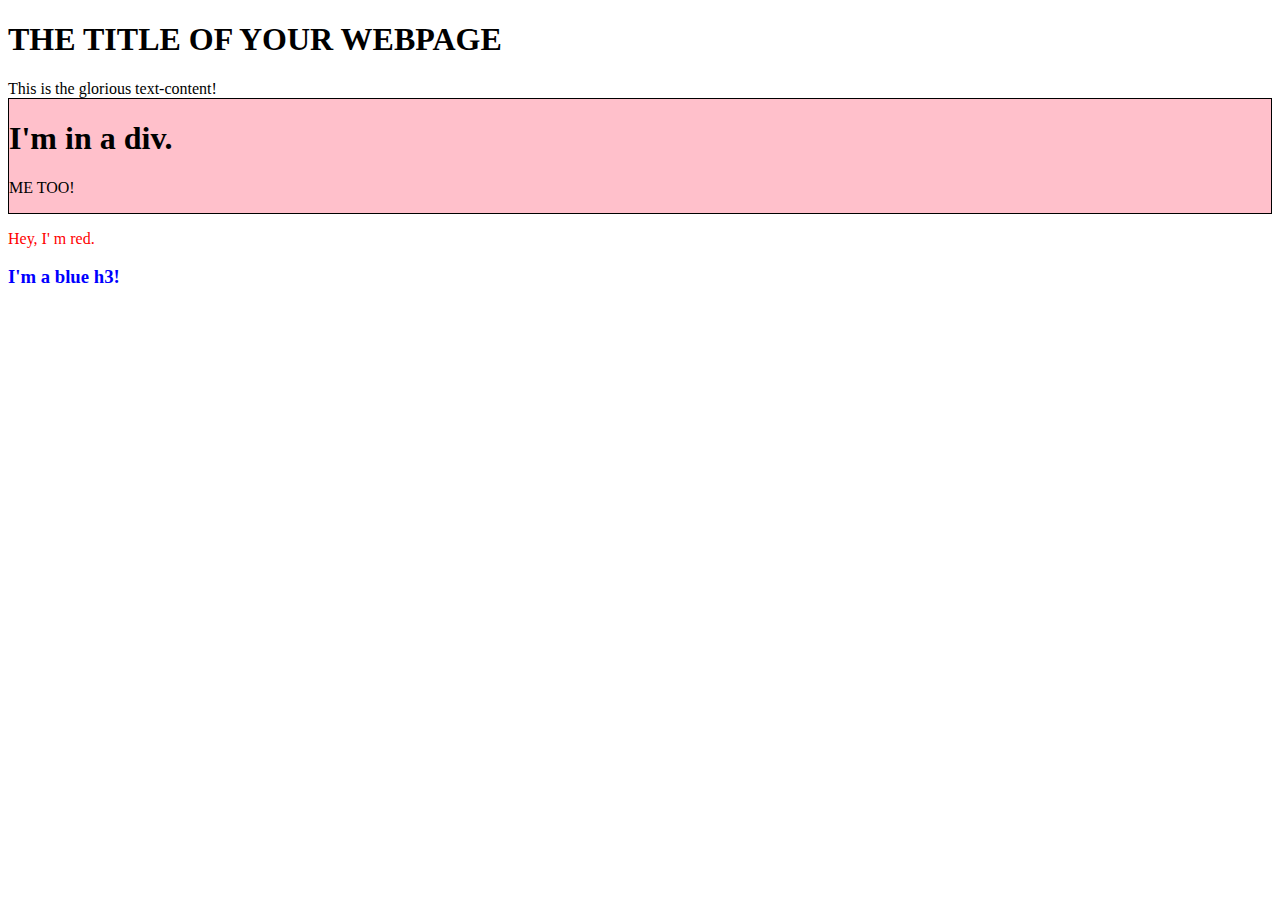
<file: DOM Manipulation/index.html>
<!DOCTYPE html>
<html lang="en">

<head>
    <meta charset="UTF-8">
    <meta http-equiv="X-UA-Compatible" content="IE=edge">
    <meta name="viewport" content="width=device-width, initial-scale=1.0">
    <title>Document</title>
</head>

<body>
    <h1>
        THE TITLE OF YOUR WEBPAGE
    </h1>
    <div id="container">
        <div class="content">
            This is the glorious text-content!
        </div>
    </div>
    <script src="index.js"></script>

</body>

</html>
</file>
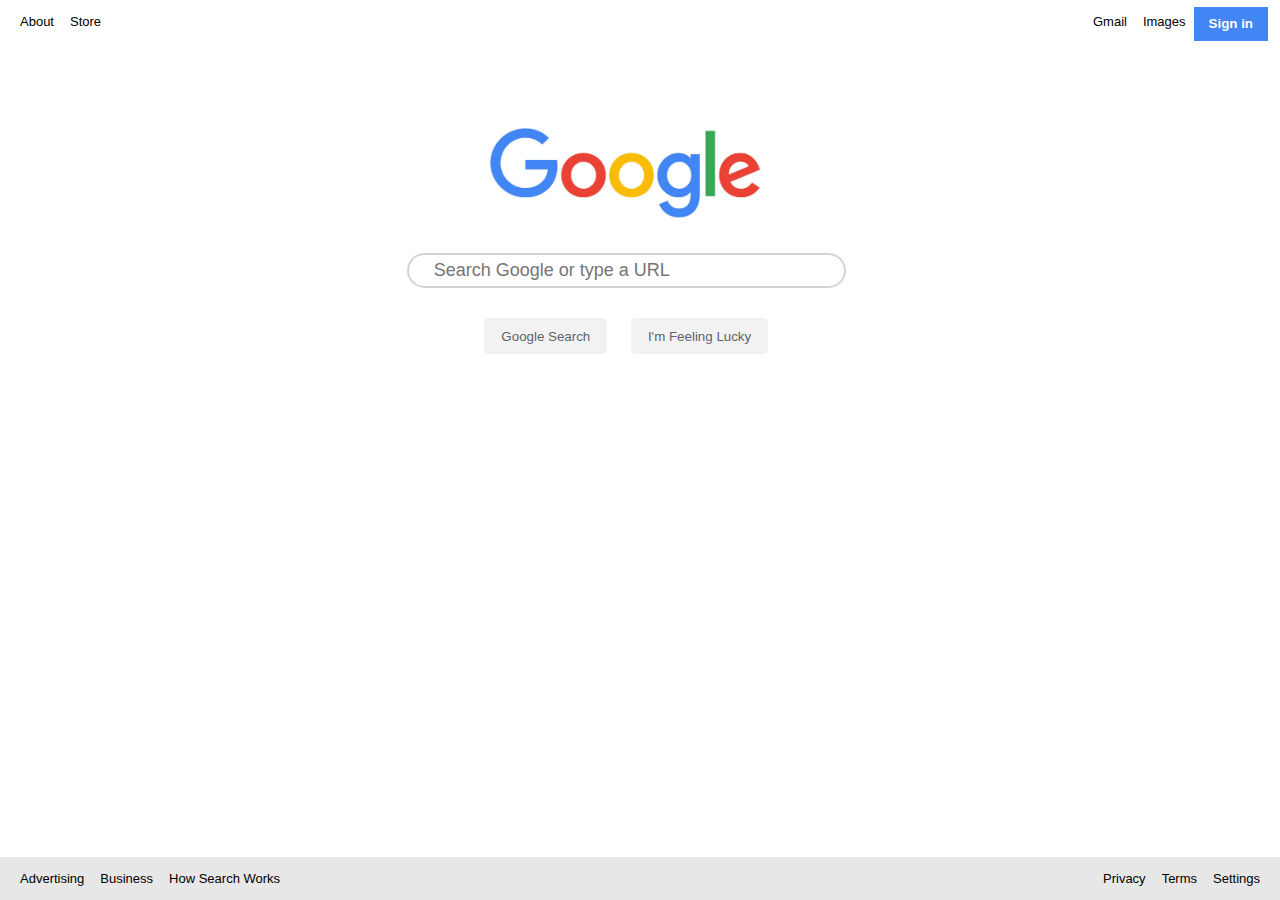
<file: The Front End/Google Project - HTML & CSS/index.html>
<!DOCTYPE html>
<html lang="en">
<head>
    <meta charset="UTF-8">
    <meta name="viewport" content="width=device-width, initial-scale=1.0">
    <meta name="Description" content="trying to replicate teh google.com search engine for study purposes">
    <link rel="stylesheet" href="styles.css">
    <title>Google</title>
</head>
<body>
    <header>
        <ul id= "ulno1">
            <li class= "lino1"><a href="about.asp">About</a></li>
            <li class= "lino1"><a href="store.asp">Store</a></li>
        </ul>
        <ul id="ulno2">
            <li class= "lino2"><button id="signinbutton"><a href="signin.asp"id= "signin">Sign in</a></button></li>
            <li class= "lino2"><a href="images.asp">Images</a></li>
            <li class= "lino2"><a href="gmail.asp">Gmail</a></li>
        </ul>
    </header>
    <form>
    <div id="logowrap">
        <label for="input">
        <img src="googlelogo.jpg" alt="an image of the google logo" id="logo">
        <div id="inputwrapper">
           <input id="input" type="search" placeholder="Search Google or type a URL">
           <br>
           <div id= "buttons">
           <button class="buttons">Google Search</button>
           <button class="buttons">I'm Feeling Lucky</button>
        </div>
        
        </div>
        </label>
   </div>
  </form>
  <footer>
    <ul id= "ulno1">
        <li class= "lino1"><a href="advertising.asp">Advertising</a></li>
        <li class= "lino1"><a href="business.asp">Business</a></li>
        <li class= "lino1"><a href="howsearchworks.asp">How Search Works</a></li>
    </ul> 
    <ul id= "ulno2">
        <li class= "lino2"><a href="settings.asp">Settings</a></li>
        <li class= "lino2"><a href="terms.asp">Terms</a></li>
        <li class= "lino2"><a href="privacy.asp">Privacy</a></li>
    </ul> 
  </footer>
</body>
</html>
</file>
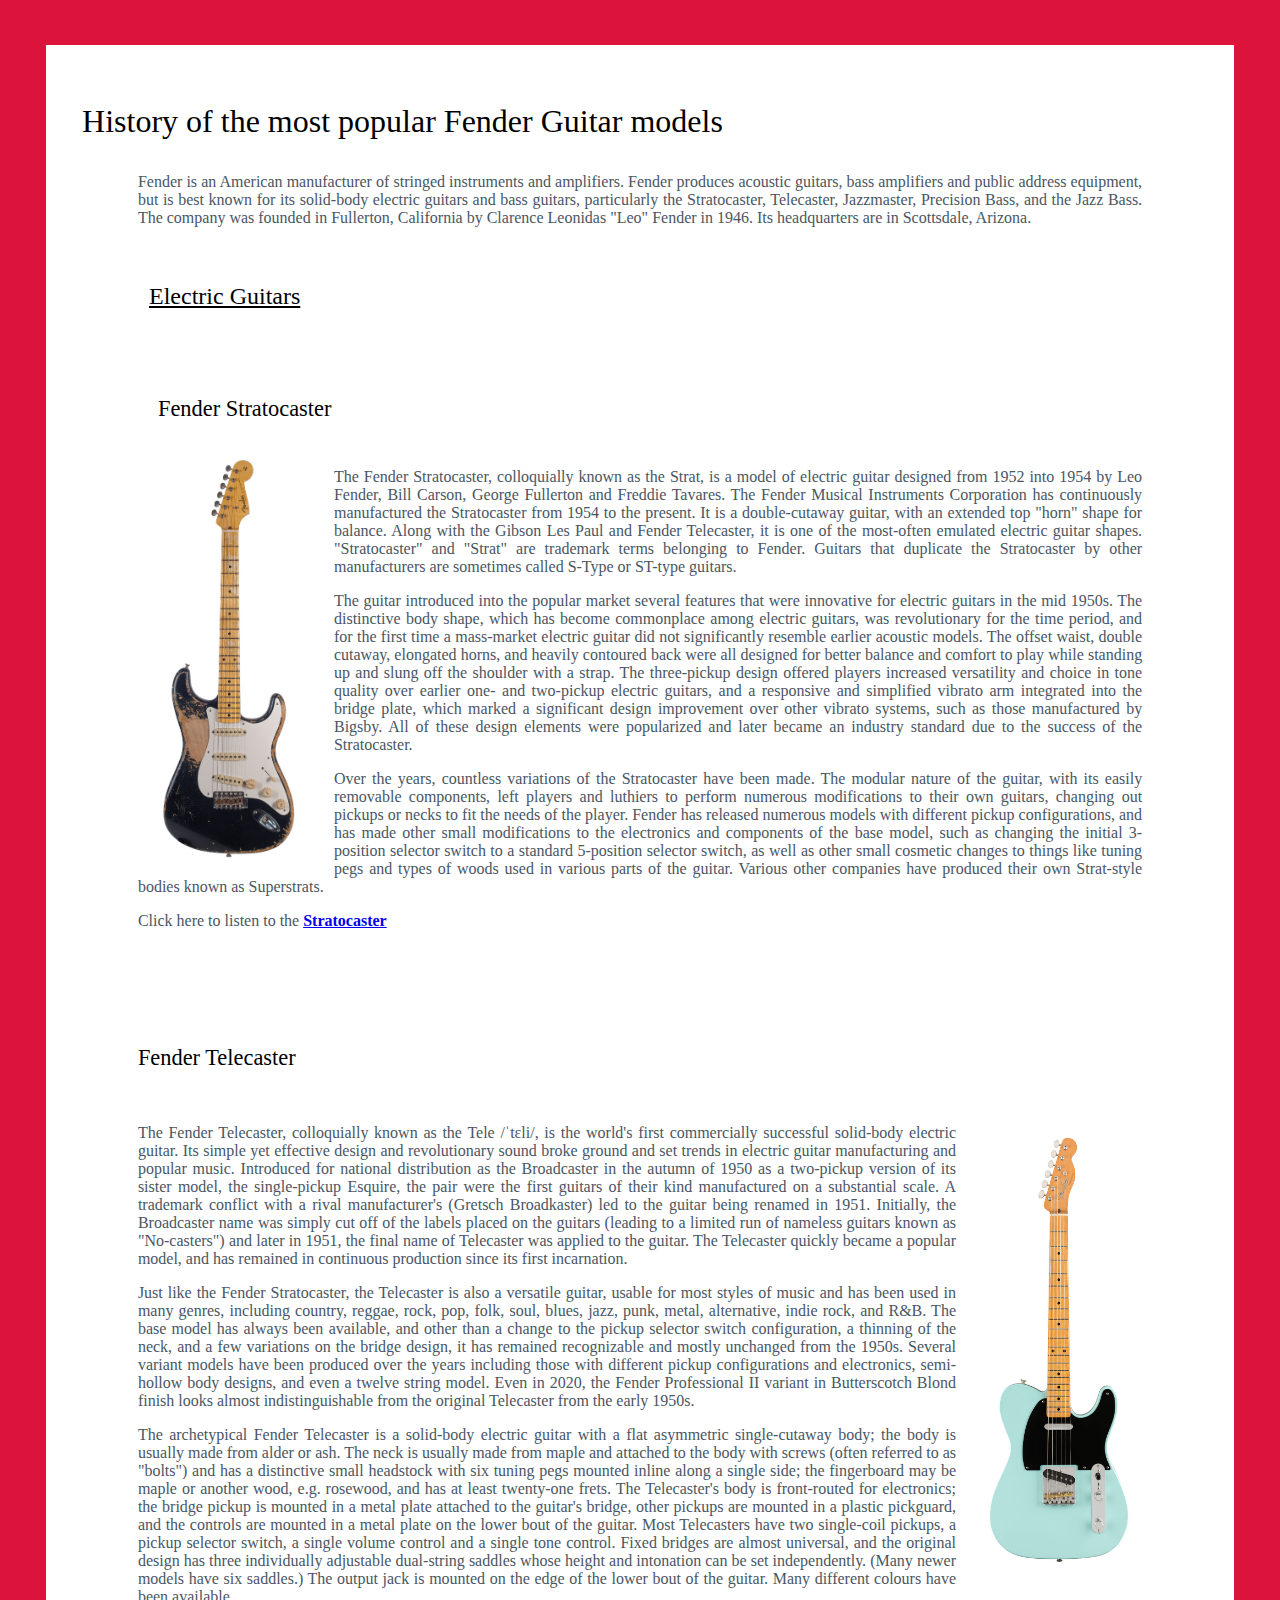
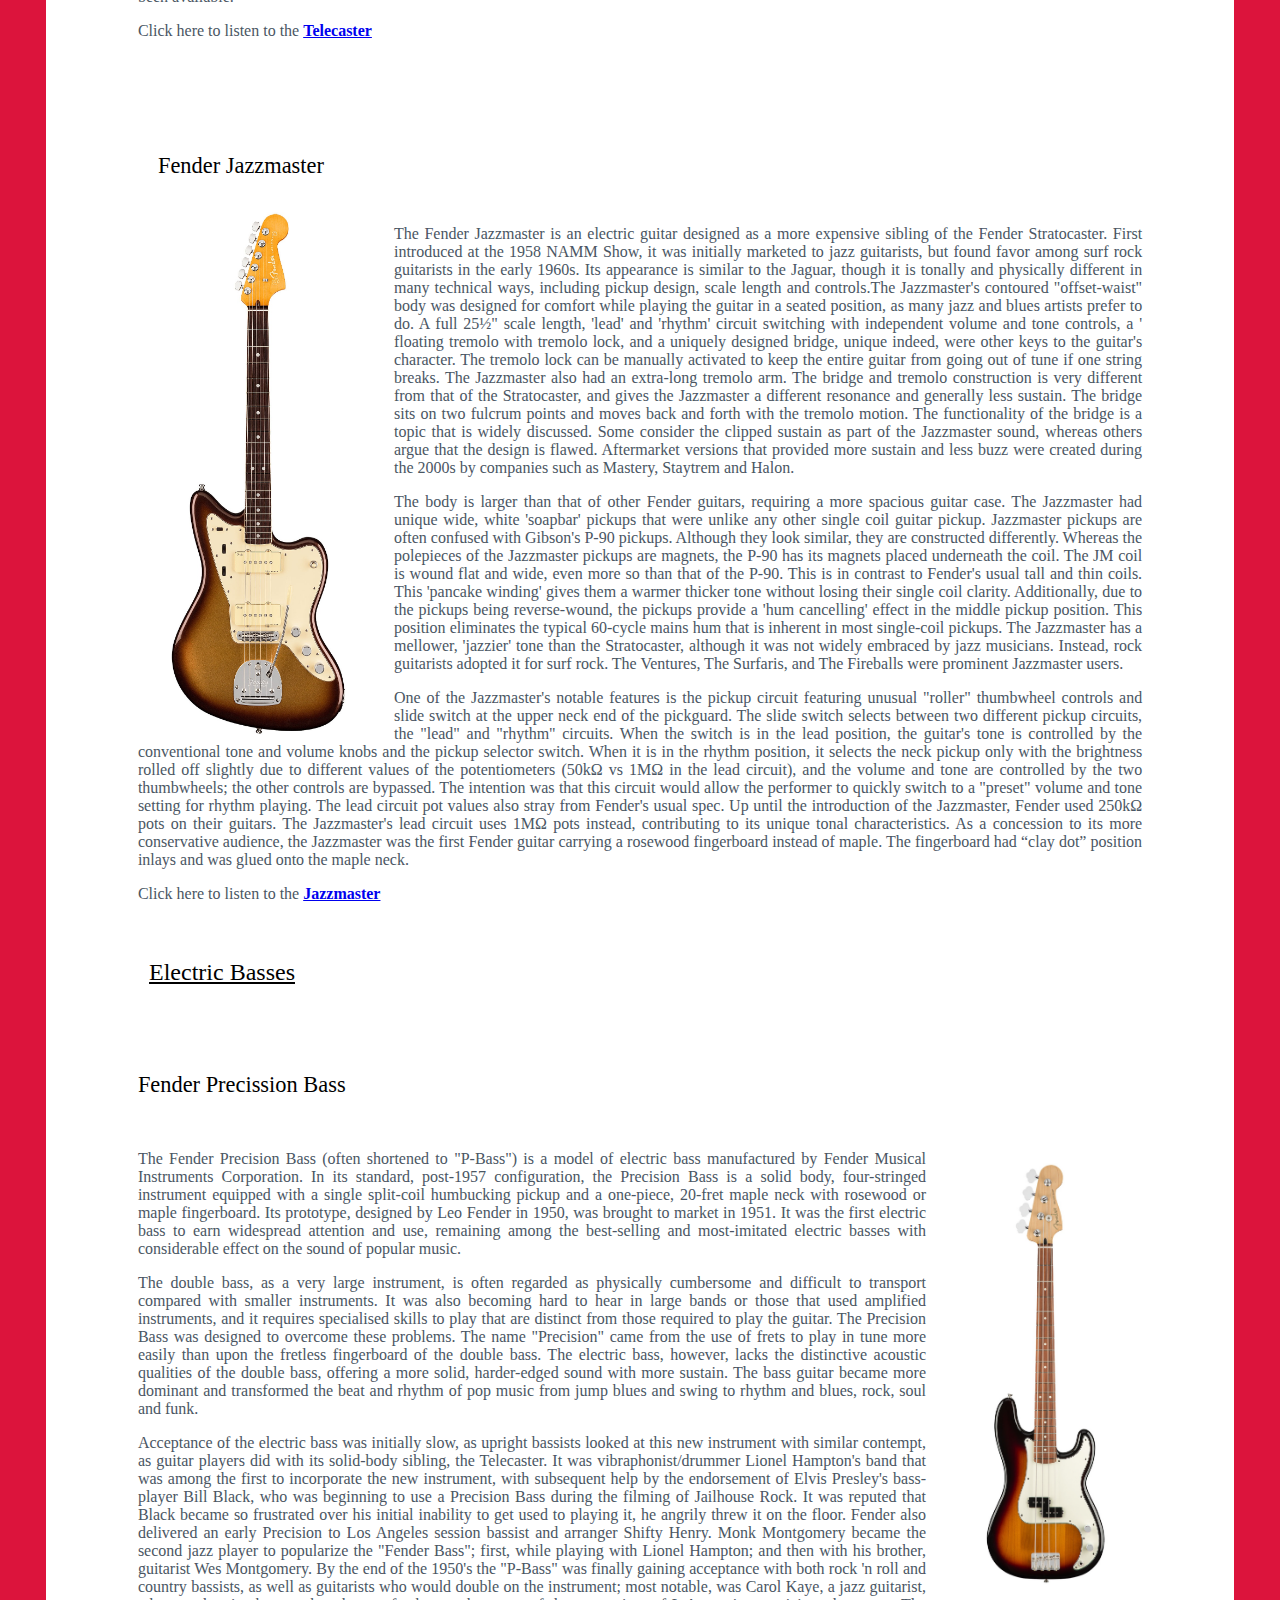
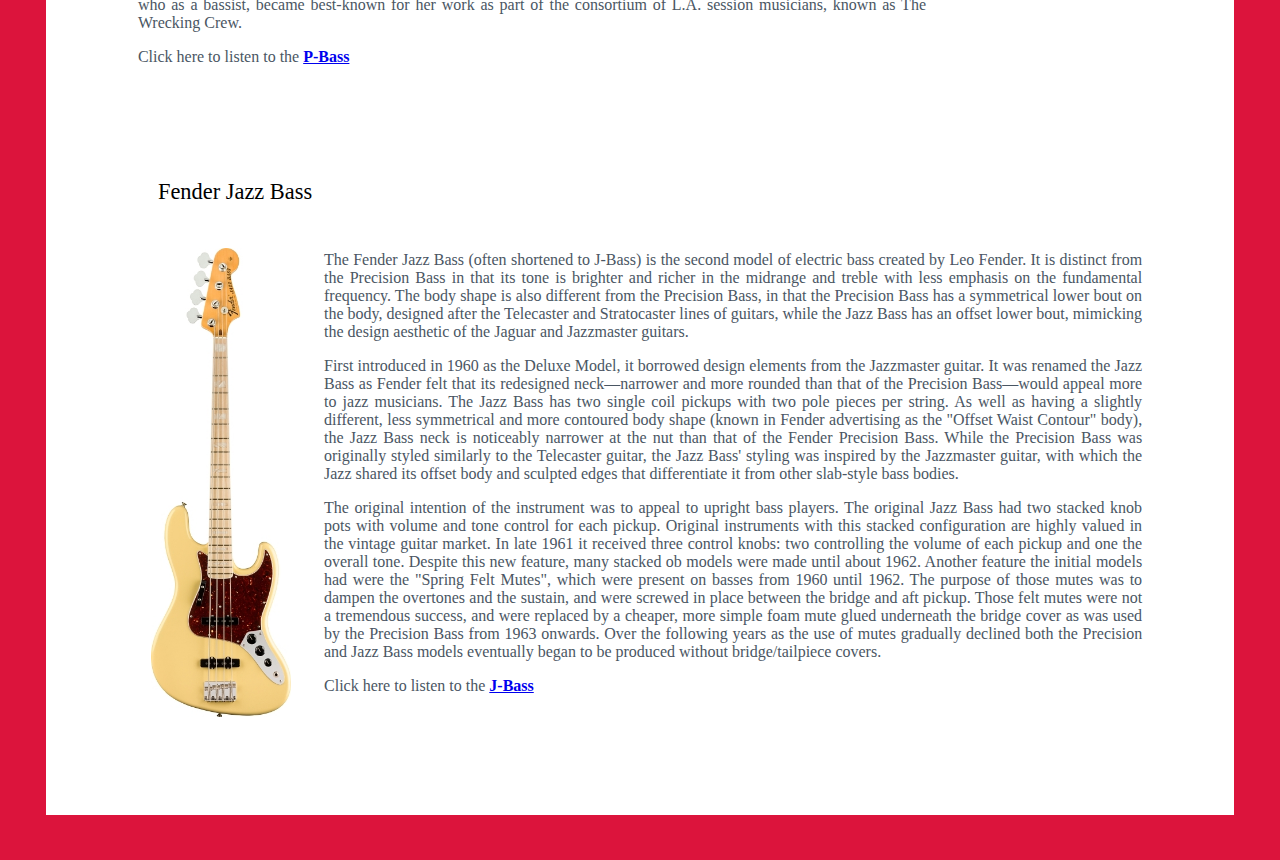
<file: The Front End/HTML & CSS Basics/Ex2 html elements page/index.html>
<!DOCTYPE html>
<html lang="en">
<head>
    <meta charset="UTF-8">
    <meta name="Description" content="An article on Fender guitars created solely for study purposes.">
    <meta name="viewport" content="width=device-width, initial-scale=1.0">
    <link rel="stylesheet" href="styles.css">
    <title>Fender Guitars</title>
</head>
<body>
    <div id="main">
   <h1>History of the most popular Fender Guitar models</h1> 
    <p id="introduction"> Fender is an American manufacturer of stringed instruments and amplifiers. Fender produces acoustic guitars, bass amplifiers and 
        public address equipment, 
        but is best known for its solid-body electric guitars and bass guitars, particularly the Stratocaster, Telecaster, Jazzmaster, 
        Precision Bass, and the Jazz Bass. The company was founded in Fullerton, California by Clarence Leonidas "Leo" Fender in 1946. 
        Its headquarters are in Scottsdale, Arizona.</p>

        <h2><u>Electric Guitars</u> </h2>
        
        <div id="stratocaster">
            
            <h3 class="right">Fender Stratocaster</h3>
            <img id="stratpic" src="images/stratocaster.jpg" alt="Fender Stratocaster" width="170" height="auto" style="float:left" >
            <p>The Fender Stratocaster, colloquially known as the Strat, is a model of electric guitar designed from 1952 into 1954 by Leo Fender, 
        Bill Carson, George Fullerton and Freddie Tavares. The Fender Musical Instruments Corporation has continuously manufactured the Stratocaster 
        from 1954 to the present. It is a double-cutaway guitar, with an extended top "horn" shape for balance. Along with the Gibson Les Paul and Fender 
        Telecaster, it is one of the most-often emulated electric guitar shapes. "Stratocaster" and "Strat" are trademark terms belonging to Fender. 
        Guitars that duplicate the Stratocaster by other manufacturers are sometimes called S-Type or ST-type guitars. </p>
            <p>The guitar introduced into the popular market several features that were innovative for electric guitars in the mid 1950s. 
        The distinctive body shape, which has become commonplace among electric guitars, was revolutionary for the time period, and for the 
        first time a mass-market electric guitar did not significantly resemble earlier acoustic models. The offset waist, double cutaway, 
        elongated horns, and heavily contoured back were all designed for better balance and comfort to play while standing up and slung off the shoulder 
        with a strap. The three-pickup design offered players increased versatility and choice in tone quality over earlier one- and two-pickup 
        electric guitars, and a responsive and simplified vibrato arm integrated into the bridge plate, which marked a significant design improvement 
        over other vibrato systems, such as those manufactured by Bigsby. All of these design elements were popularized and later became an industry 
        standard due to the success of the Stratocaster.</p>

            <p> Over the years, countless variations of the Stratocaster have been made. The modular nature of the guitar, with its easily removable 
        components, left players and luthiers to perform numerous modifications to their own guitars, changing out pickups or necks to fit the needs
        of the player. Fender has released numerous models with different pickup configurations, and has made other small modifications to the electronics
        and components of the base model, such as changing the initial 3-position selector switch to a standard 5-position selector switch, as well as other
        small cosmetic changes to things like tuning pegs and types of woods used in various parts of the guitar. Various other companies have produced their
        own Strat-style bodies known as Superstrats.</p>

            <p>Click here to listen to the <a href="https://www.youtube.com/watch?v=BEBsDiuHF_A" target="_blank" rel="noopener noreferrer">
            <strong>Stratocaster</strong></a></p>

            
        </div>    
         <br>
        
        <div id="telecaster">


            <h3>Fender Telecaster</h3>
            <img id="telepic" src="images/telecaster.jpg" alt="Fender Telecaster" width="140" height="auto" style="float:right">
            <p>The Fender Telecaster, colloquially known as the Tele /ˈtɛli/, is the world's first commercially successful solid-body electric guitar. 
           Its simple yet effective design and revolutionary sound broke ground and set trends in electric guitar manufacturing and popular music. 
           Introduced for national distribution as the Broadcaster in the autumn of 1950 as a two-pickup version of its sister model, the single-pickup 
           Esquire, the pair were the first guitars of their kind manufactured on a substantial scale. A trademark conflict with a rival manufacturer's 
           (Gretsch Broadkaster) led to the guitar being renamed in 1951. Initially, the Broadcaster name was simply cut off of the labels placed on 
           the guitars (leading to a limited run of nameless guitars known as "No-casters") and later in 1951, the final name of Telecaster was applied 
           to the guitar. The Telecaster quickly became a popular model, and has remained in continuous production since its first incarnation.</p>
            <p>Just like the Fender Stratocaster, the Telecaster is also a versatile guitar, usable for most styles of music and has been used in many genres, 
           including country, reggae, rock, pop, folk, soul, blues, jazz, punk, metal, alternative, indie rock, and R&B. The base model has always been 
           available, and other than a change to the pickup selector switch configuration, a thinning of the neck, and a few variations on the bridge design, 
           it has remained recognizable and mostly unchanged from the 1950s. Several variant models have been produced over the years including those with 
           different pickup configurations and electronics, semi-hollow body designs, and even a twelve string model. Even in 2020, the Fender Professional 
           II variant in Butterscotch Blond finish looks almost indistinguishable from the original Telecaster from the early 1950s.</p>

           <p>The archetypical Fender Telecaster is a solid-body electric guitar with a flat asymmetric single-cutaway body; the body is usually made from 
               alder or ash. The neck is usually made from maple and attached to the body with screws (often referred to as "bolts") and has a distinctive 
               small headstock with six tuning pegs mounted inline along a single side; the fingerboard may be maple or another wood, e.g. rosewood, and has 
               at least twenty-one frets. The Telecaster's body is front-routed for electronics; the bridge pickup is mounted in a metal plate attached to the 
               guitar's bridge, other pickups are mounted in a plastic pickguard, and the controls are mounted in a metal plate on the lower bout of the guitar. 
               Most Telecasters have two single-coil pickups, a pickup selector switch, a single volume control and a single tone control. 
               Fixed bridges are almost universal, and the original design has three individually adjustable dual-string saddles whose height and 
               intonation can be set independently. (Many newer models have six saddles.) The output jack is mounted on the edge of the lower bout of the guitar. 
               Many different colours have been available.</p>
            <p>Click here to listen to the <a href="https://www.youtube.com/watch?v=frpx1iV7ceo" target="_blank" rel="noopener noreferrer">
            <strong>Telecaster</strong></a></p>
            

        </div>   

        <div id="jazzmaster">
            
            <h3 class="right">Fender Jazzmaster</h3>
            <img id="jmpic" src="images/jazzmaster.jpg" alt="Fender Jazzmaster" width="230" height="auto" style="float:left">
            <p>The Fender Jazzmaster is an electric guitar designed as a more expensive sibling of the Fender Stratocaster. 
           First introduced at the 1958 NAMM Show, it was initially marketed to jazz guitarists, but found favor among surf rock guitarists in the early 1960s. 
           Its appearance is similar to the Jaguar, though it is tonally and physically different in many technical ways, including pickup design, scale length 
           and controls.The Jazzmaster's contoured "offset-waist" body was designed for comfort while playing the guitar in a seated position, as many jazz 
           and blues artists prefer to do. A full 25½" scale length, 'lead' and 'rhythm' circuit switching with independent volume and tone controls, a '
           floating tremolo with tremolo lock, and a uniquely designed bridge, unique indeed, were other keys to the guitar's character. The tremolo lock 
           can be manually activated to keep the entire guitar from going out of tune if one string breaks. The Jazzmaster also had an extra-long tremolo arm. 
           The bridge and tremolo construction is very different from that of the Stratocaster, and gives the Jazzmaster a different resonance and generally 
           less sustain. The bridge sits on two fulcrum points and moves back and forth with the tremolo motion. The functionality of the bridge is a topic that 
           is widely discussed. Some consider the clipped sustain as part of the Jazzmaster sound, whereas others argue that the design is flawed. Aftermarket 
           versions that provided more sustain and less buzz were created during the 2000s by companies such as Mastery, Staytrem and Halon.</p>
            <p>The body is larger than that of other Fender guitars, requiring a more spacious guitar case. The Jazzmaster had unique wide, white 'soapbar' 
           pickups that were unlike any other single coil guitar pickup. Jazzmaster pickups are often confused with Gibson's P-90 pickups. Although they 
           look similar, they are constructed differently. Whereas the polepieces of the Jazzmaster pickups are magnets, the P-90 has its magnets placed 
           underneath the coil. The JM coil is wound flat and wide, even more so than that of the P-90. This is in contrast to Fender's usual tall and thin 
           coils. This 'pancake winding' gives them a warmer thicker tone without losing their single coil clarity. Additionally, due to the pickups 
           being reverse-wound, the pickups provide a 'hum cancelling' effect in the middle pickup position. This position eliminates the typical 60-cycle 
           mains hum that is inherent in most single-coil pickups. The Jazzmaster has a mellower, 'jazzier' tone than the Stratocaster, although it was not 
           widely embraced by jazz musicians. Instead, rock guitarists adopted it for surf rock. The Ventures, The Surfaris, and The Fireballs were prominent 
           Jazzmaster users.</p>
            <p>One of the Jazzmaster's notable features is the pickup circuit featuring unusual "roller" thumbwheel controls and slide switch at the upper neck 
           end of the pickguard. The slide switch selects between two different pickup circuits, the "lead" and "rhythm" circuits. When the switch is in the 
           lead position, the guitar's tone is controlled by the conventional tone and volume knobs and the pickup selector switch. When it is in the rhythm 
           position, it selects the neck pickup only with the brightness rolled off slightly due to different values of the potentiometers (50kΩ vs 1MΩ in 
           the lead circuit), and the volume and tone are controlled by the two thumbwheels; the other controls are bypassed. The intention was that this 
           circuit would allow the performer to quickly switch to a "preset" volume and tone setting for rhythm playing. The lead circuit pot values also 
           stray from Fender's usual spec. Up until the introduction of the Jazzmaster, Fender used 250kΩ pots on their guitars. The Jazzmaster's lead circuit 
           uses 1MΩ pots instead, contributing to its unique tonal characteristics. As a concession to its more conservative audience, the Jazzmaster was the 
           first Fender guitar carrying a rosewood fingerboard instead of maple. The fingerboard had “clay dot” position inlays and was glued onto the maple 
           neck.</p>

           <p>Click here to listen to the <a href="https://www.youtube.com/watch?v=V29CUKbQDdY" target="_blank" rel="noopener noreferrer">
            <strong>Jazzmaster</strong></a></p>
            

        </div>   

       <h2><u>Electric Basses</u></h2>
       <div id="pbass">
        
        
            <h3>Fender Precission Bass</h3>
            <img id="pbasspic" src="images/pbass.jpg" alt="Fender Precision Bass" width="170" height="auto" style="float:right">
            <p>The Fender Precision Bass (often shortened to "P-Bass") is a model of electric bass manufactured by Fender Musical Instruments Corporation. 
           In its standard, post-1957 configuration, the Precision Bass is a solid body, four-stringed instrument equipped with a single split-coil humbucking 
           pickup and a one-piece, 20-fret maple neck with rosewood or maple fingerboard.
             Its prototype, designed by Leo Fender in 1950, was brought to market in 1951. It was the first electric bass to earn widespread attention and use, 
             remaining among the best-selling and most-imitated electric basses with considerable effect on the sound of popular music.</p>
            <p>The double bass, as a very large instrument, is often regarded as physically cumbersome and difficult to transport compared with smaller instruments. 
           It was also becoming hard to hear in large bands or those that used amplified instruments, and it requires specialised skills to play that are 
           distinct from those required to play the guitar.
           The Precision Bass was designed to overcome these problems. The name "Precision" came from the use of frets to play in tune more easily 
           than upon the fretless fingerboard of the double bass. The electric bass, however, lacks the distinctive acoustic qualities of the double bass, 
           offering a more solid, harder-edged sound with more sustain. The bass guitar became more dominant and transformed the beat and rhythm of pop
           music from jump blues and swing to rhythm and blues, rock, soul and funk.</p>
            <p>Acceptance of the electric bass was initially slow, as upright bassists looked at this new instrument with similar contempt, as guitar 
           players did with its solid-body sibling, the Telecaster. It was vibraphonist/drummer Lionel Hampton's band that was among the first to 
           incorporate the new instrument, with subsequent help by the endorsement of Elvis Presley's bass-player Bill Black, who was beginning to use 
           a Precision Bass during the filming of Jailhouse Rock. It was reputed that Black became so frustrated over his initial inability to get used 
           to playing it, he angrily threw it on the floor. Fender also delivered an early Precision to Los Angeles session bassist and arranger Shifty Henry. 
           Monk Montgomery became the second jazz player to popularize the "Fender Bass"; first, while playing with Lionel Hampton; and then with his brother, 
           guitarist Wes Montgomery. By the end of the 1950's the "P-Bass" was finally gaining acceptance with both rock 'n roll and country bassists, as 
           well as guitarists who would double on the instrument; most notable, was Carol Kaye, a jazz guitarist, who as a bassist, became best-known for 
           her work as part of the consortium of L.A. session musicians, known as The Wrecking Crew.</p>

           <p>Click here to listen to the <a href="https://www.youtube.com/watch?v=55wAPrIoA6M" target="_blank" rel="noopener noreferrer">
               <strong>P-Bass</strong></a></p>
               

        </div> 

       <div id="jbass">
        
            <h3 class="right">Fender Jazz Bass</h3>
            <img  id="jbasspic" src="images/jbass.jpg" alt="Fender Jazz Bass" width="140" height="auto" style="float:left">
            <p>The Fender Jazz Bass (often shortened to J-Bass) is the second model of electric bass created by Leo Fender. It is distinct from the Precision Bass 
           in that its tone is brighter and richer in the midrange and treble with less emphasis on the fundamental frequency. The body shape is also 
           different from the Precision Bass, in that the Precision Bass has a symmetrical lower bout on the body, designed after the Telecaster and 
           Stratocaster lines of guitars, while the Jazz Bass has an offset lower bout, mimicking the design aesthetic of the Jaguar and Jazzmaster guitars.</p>
            <p>First introduced in 1960 as the Deluxe Model, it borrowed design elements from the Jazzmaster guitar. It was renamed the Jazz Bass as Fender 
           felt that its redesigned neck—narrower and more rounded than that of the Precision Bass—would appeal more to jazz musicians.
          The Jazz Bass has two single coil pickups with two pole pieces per string. As well as having a slightly different, less symmetrical and more 
          contoured body shape (known in Fender advertising as the "Offset Waist Contour" body), the Jazz Bass neck is noticeably narrower at the nut than 
          that of the Fender Precision Bass. While the Precision Bass was originally styled similarly to the Telecaster guitar, the Jazz Bass' styling 
          was inspired by the Jazzmaster guitar, with which the Jazz shared its offset body and sculpted edges that differentiate it from other 
          slab-style bass bodies.</p>
            <p>The original intention of the instrument was to appeal to upright bass players. The original Jazz Bass had two stacked knob pots with volume and 
           tone control for each pickup. Original instruments with this stacked configuration are highly valued in the vintage guitar market. In late 1961 
           it received three control knobs: two controlling the volume of each pickup and one the overall tone. Despite this new feature, many stacked 
           ob models were made until about 1962. Another feature the initial models had were the "Spring Felt Mutes", which were present on basses from 
           1960 until 1962. The purpose of those mutes was to dampen the overtones and the sustain, and were screwed in place between the bridge and aft 
           pickup. Those felt mutes were not a tremendous success, and were replaced by a cheaper, more simple foam mute glued underneath the bridge cover 
           as was used by the Precision Bass from 1963 onwards. Over the following years as the use of mutes gradually declined both the Precision and Jazz 
           Bass models eventually began to be produced without bridge/tailpiece covers.</p>

           <p>Click here to listen to the <a href="https://www.youtube.com/watch?v=XY5j6deJoxg" target="_blank" rel="noopener noreferrer">
               <strong>J-Bass</strong></a></p>
               

        </div>   
    </div>


</body>
</html>
</file>
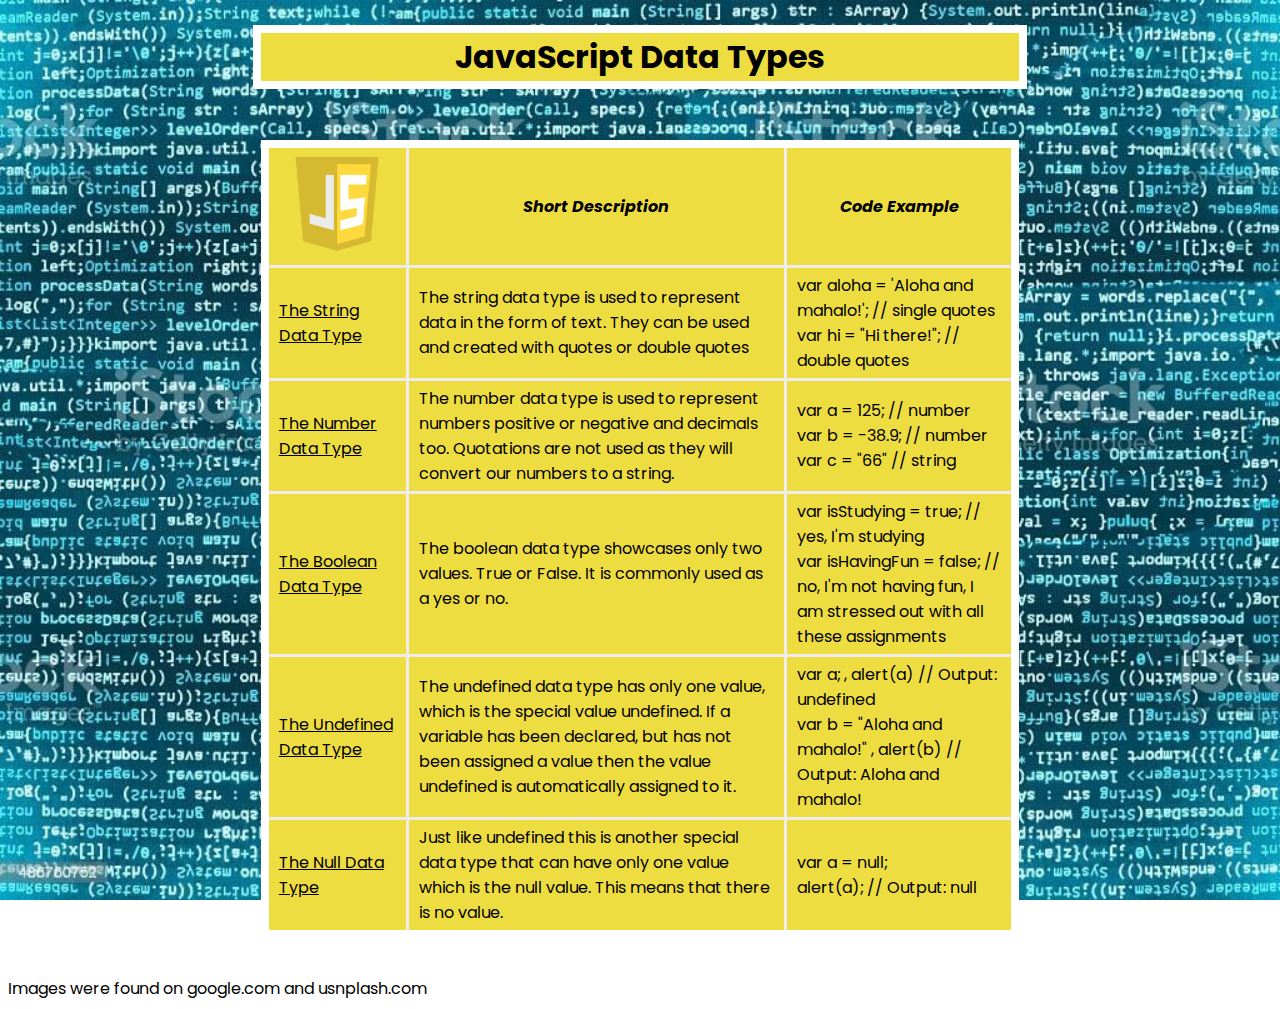
<file: Fundamentals 2/data-types.html>
<!DOCTYPE html>
<html lang="en">

<head>
    <meta charset="UTF-8">
    <meta http-equiv="X-UA-Compatible" content="IE=edge">
    <meta name="viewport" content="width=device-width, initial-scale=1.0">
    <meta name="description"
        content="A table of contents showcasing JS data types , created for study and practice purposes">
    <link rel="stylesheet" href="styles.css">
    <link rel="preconnect" href="https://fonts.gstatic.com">
    <link href="https://fonts.googleapis.com/css2?family=Poppins&display=swap" rel="stylesheet">
    <title>JavaScript Data types</title>
</head>

<body>

    <h1>JavaScript Data Types</h1>
    <table>
        <tr>
            <th> <img id="jsicon" src="images/jsicon.png" alt=" JavaScript Icon" width="100" height="100"></th>
            <th>Short Description</th>
            <th>Code Example</th>
        </tr>
        <tr>
            <td class="tablesubtitle">The String Data Type</td>
            <td>The string data type is used to represent data in the form of text.
                They can be used and created with quotes or double quotes</td>
            <td>var aloha = 'Aloha and mahalo!'; // single quotes <br>
                var hi = "Hi there!"; // double quotes</td>
        </tr>
        <tr>
            <td class="tablesubtitle">The Number Data Type</td>
            <td>The number data type is used to represent numbers positive or negative and decimals too.
                Quotations are not used as they will convert our numbers to a string.
            </td>
            <td>var a = 125; // number <br>
                var b = -38.9; // number
                var c = "66" // string </td>
        </tr>
        <tr>
            <td class="tablesubtitle">The Boolean Data Type</td>
            <td>The boolean data type showcases only two values. True or False. It is
                commonly used as a yes or no.</td>
            <td>var isStudying = true; // yes, I'm studying <br>
                var isHavingFun = false; // no, I'm not having fun,
                I am stressed out with all these assignments
            </td>
        </tr>
        <tr>
            <td class="tablesubtitle">The Undefined Data Type</td>
            <td>The undefined data type has only one value, which is the special value undefined.
                If a variable has been declared, but has not been assigned a value then the value
                undefined is automatically assigned to it. </td>
            <td>var a; , alert(a) // Output: undefined <br>
                var b = "Aloha and mahalo!" , alert(b) // Output: Aloha and mahalo!</td>
        </tr>
        <tr>
            <td class="tablesubtitle">The Null Data Type</td>
            <td>Just like undefined this is another special data type that can have only one value which is the null
                value.
                This means that there is no value. </td>
            <td>var a = null; <br>
                alert(a); // Output: null</td>
        </tr>

    </table>

    <div class="links">
        Images were found on google.com and usnplash.com
    </div>

</body>

</html>
</file>
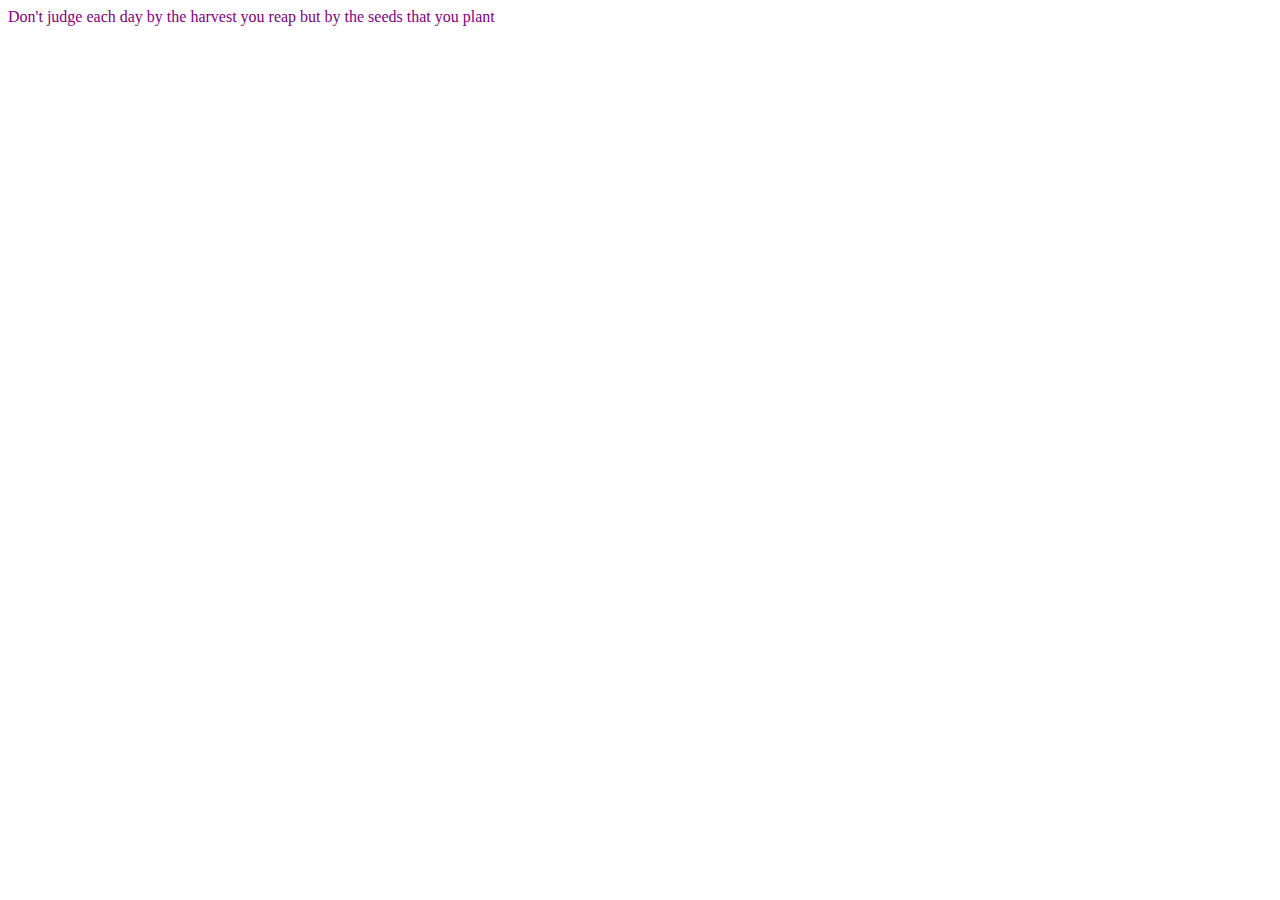
<file: Fundamentals 2/Strings exercises/strings1.html>
<!DOCTYPE html>
  <html lang="en">

  <head>
      <meta charset="utf-8" />
      <title>Strings: Task 1</title>
      <style>
          p {
              color: purple;
              margin: 0.5em 0;
          }

          * {
              box-sizing: border-box;
          }
      </style>
     
  </head>

  <body>

      <section class="preview">



      </section>

  </body>
  <script>
      // Add your code here

      let quoteStart = 'Don\'t judge each day by the harvest you reap ';
      let quoteEnd = 'but by the seeds that you plant';
      let finalQuote = quoteStart + quoteEnd;

      // Don't edit the code below here!

      const section = document.querySelector('section');
      let para1 = document.createElement('p');
      para1.textContent = finalQuote;

      section.appendChild(para1);
  </script>

  </html>
</file>
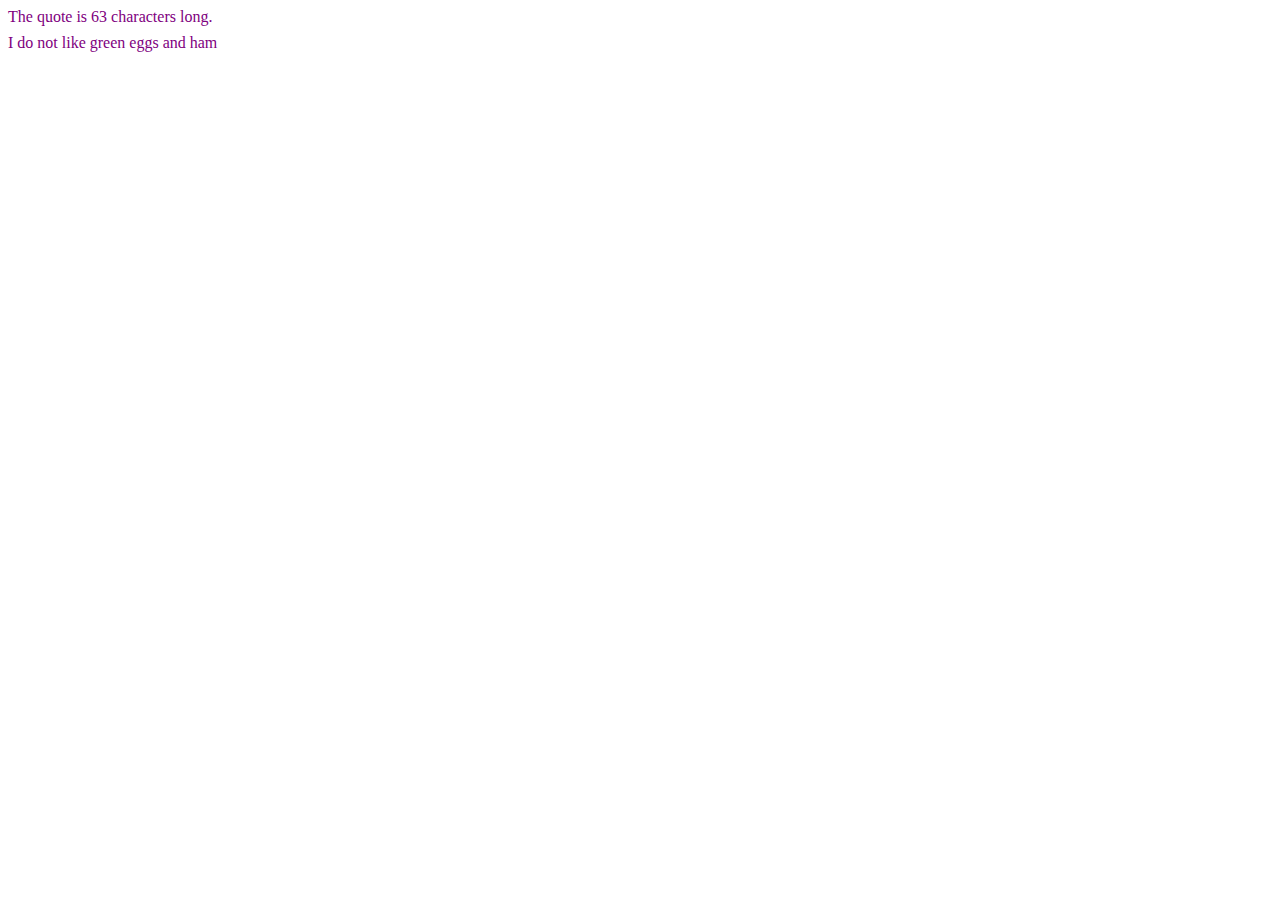
<file: Fundamentals 2/Strings exercises/strings2.html>
<!DOCTYPE html>
<html lang="en">

<head>
    <meta charset="utf-8" />
    <title>Strings: Task 2</title>
    <style>
        p {
            color: purple;
            margin: 0.5em 0;
        }

        * {
            box-sizing: border-box;
        }
    </style>

</head>

<body>

    <section class="preview">



    </section>

</body>
<script>
    let quote = 'I do not like green eggs and ham. I do not like them, Sam-I-Am.';
    let substring = 'green eggs and ham';

    // Add your code here

    let quoteLength = quote.length;
    let index = quote.indexOf(substring);
    let revisedQuote = quote.slice(0, index) + substring;

    // Don't edit the code below here!

    const section = document.querySelector('section');

    section.innerHTML = ' ';
    let para1 = document.createElement('p');
    para1.textContent = `The quote is ${ quoteLength } characters long.`;
    let para2 = document.createElement('p');
    para2.textContent = revisedQuote;

    section.appendChild(para1);
    section.appendChild(para2);
</script>

</html>
</file>
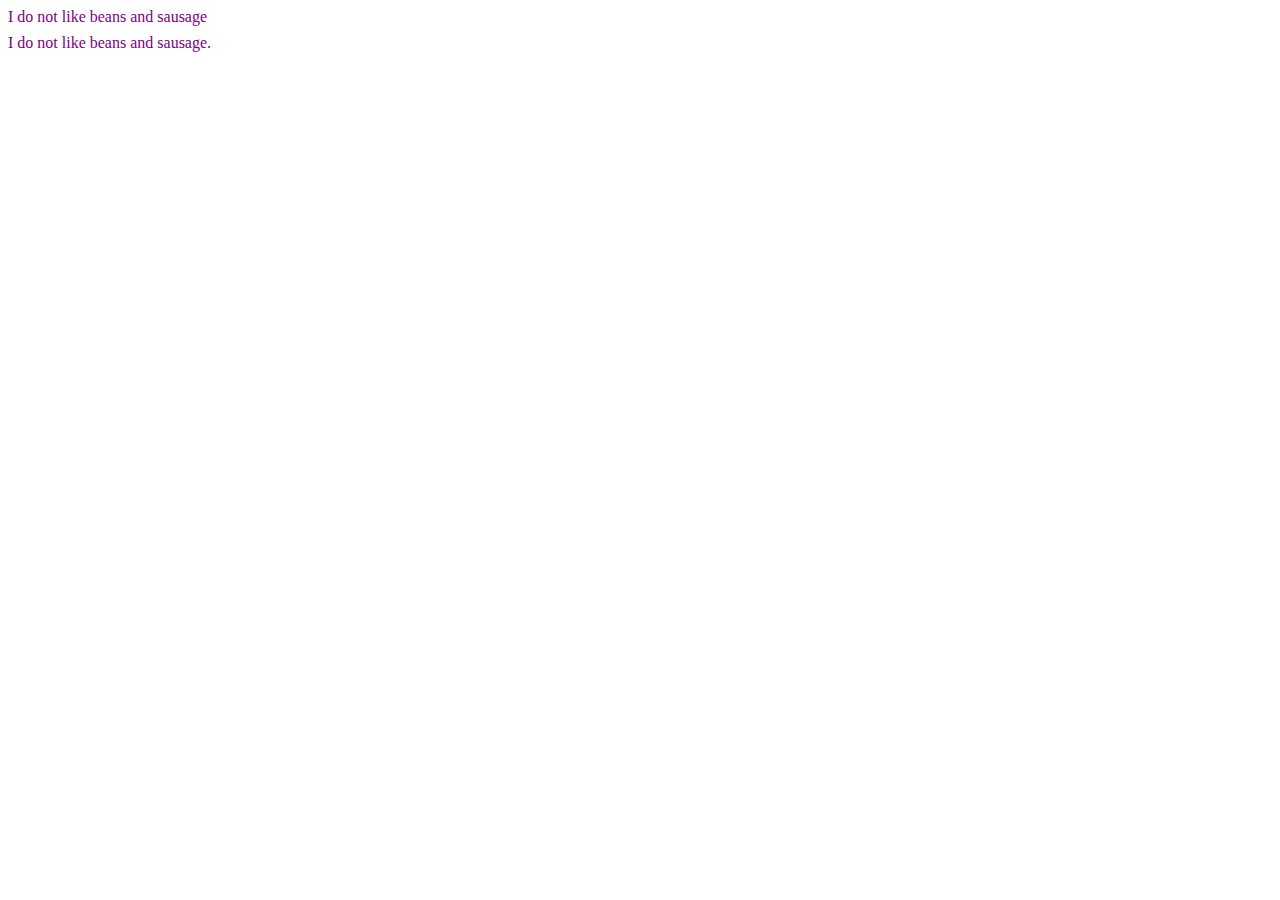
<file: Fundamentals 2/Strings exercises/strings3.html>
<!DOCTYPE html>
<html lang="en">

<head>
    <meta charset="utf-8" />
    <title>Strings: Task 3</title>
    <style>
        p {
            color: purple;
            margin: 0.5em 0;
        }

        * {
            box-sizing: border-box;
        }
    </style>

</head>

<body>

    <section class="preview">



    </section>

</body>
<script>
    let quote = 'I dO nOT lIke gREen eGgS anD HAM';

    // Add your code here

    let lower = quote.toLowerCase();
    let firstLetter = lower.slice(0, 1);
    let fixedQuote = lower.replace(firstLetter, firstLetter.toUpperCase());
    fixedQuote = fixedQuote.replace("green eggs and ham", "beans and sausage");
    let finalQuote = fixedQuote + ".";

    // Don't edit the code below here!

    const section = document.querySelector('section');

    let para1 = document.createElement('p');
    para1.textContent = fixedQuote;
    let para2 = document.createElement('p');
    para2.textContent = finalQuote;

    section.appendChild(para1);
    section.appendChild(para2);
</script>

</html>
</file>
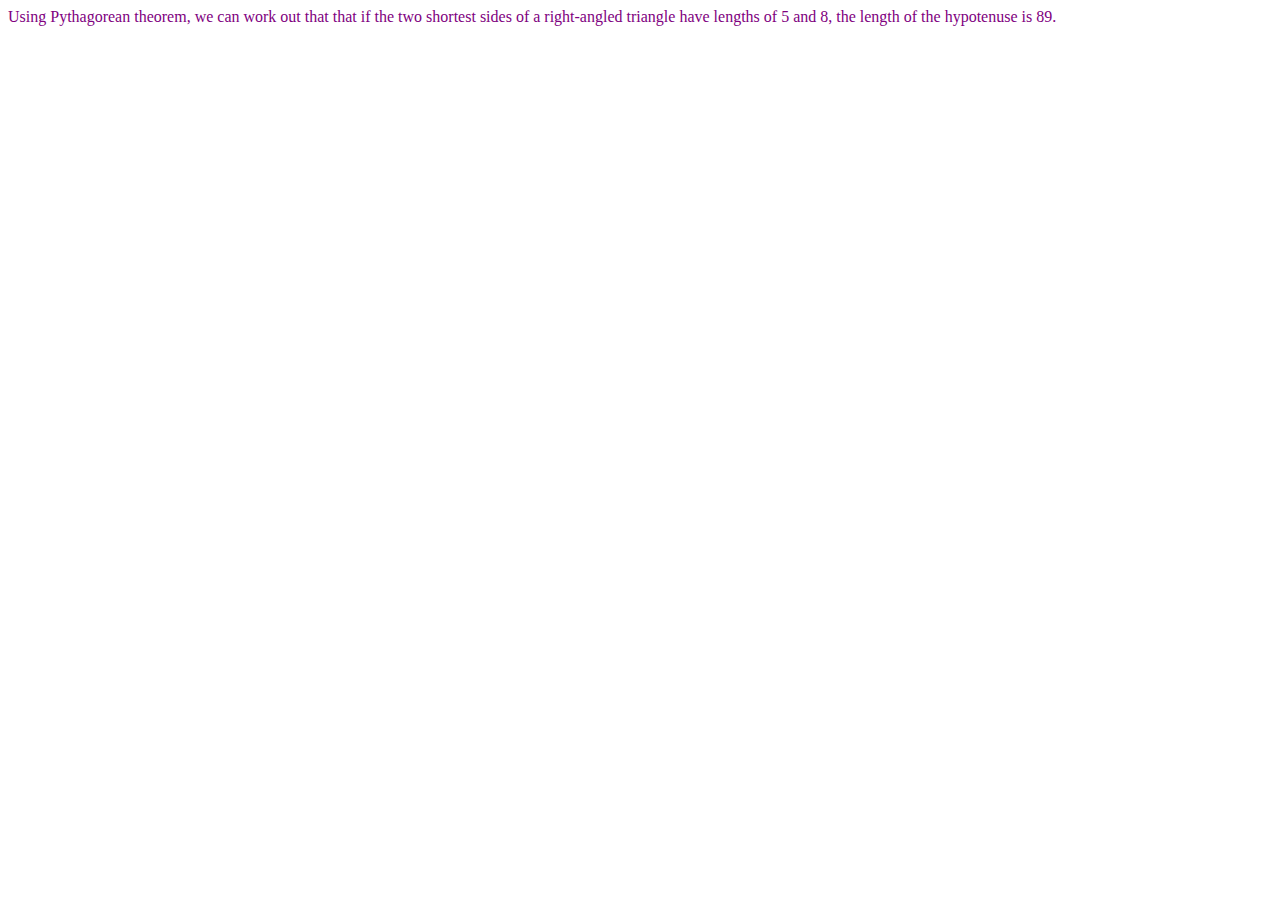
<file: Fundamentals 2/Strings exercises/strings4.html>
<!DOCTYPE html>
<html lang="en">
  <head>
    <meta charset="utf-8"/>
    <title>Strings: Task 4</title>
    <style>
      p {
        color: purple;
        margin: 0.5em 0;
      }

      * {
        box-sizing: border-box;
      }
    </style>
   
  </head>

  <body>

    <section class="preview">



    </section>

  </body>
  <script>
    let theorem = 'Pythagorean theorem';

    let a = 5;
    let b = 8;

    let myString = `Using ${theorem}, we can work out that that if the two shortest sides of a right-angled triangle have lengths of ${a} and ${b}, the length of the hypotenuse is ${a*a + b*b}.`;


    // Don't edit the code below here!

    const section = document.querySelector('section');

    let para1 = document.createElement('p');
    para1.textContent = myString;
    section.appendChild(para1);
  </script>

</html>
</file>
<file: The Front End/Google Project - HTML & CSS/styles.css>
body {
    font-family: 'Segoe UI', Tahoma, sans-serif;
    font-size: 81.25%;
    justify-content: center;
    align-items: center;
    height: 100%;
    width: 100%;
    margin: 0;
    display: table;
}
footer {
    background-color: rgb(231, 231, 231);
    position: fixed; 
    bottom: 0; 
    width: 100%;
}

ul {
    list-style-type: none;
    margin: 0;
    padding: 0;
    
  }
  #ulno1{
    padding-left: 12px;
  }
  #ulno2{
    padding-right: 12px;
  }

  li {
    display: inline;
 }
.lino1{
    float: left;
}
  .lino2{
    float: right;
  }
  li a {
    color:black;
    display: block;
    text-align: center;
    padding: 14px 8px;
    text-decoration: none;
  }
  li a:hover {
    text-decoration: underline;
  }
  #signinbutton{
    display: inline-block;
      background-color: #4285f4;
      border: 1px solid #4285f4;
      line-height: 4px;
      font-weight: bold;
      padding: 0 6px;
      margin-top: 7px;
  }
  #signin{
    color: white;
  }
  form {
    padding-top:10%;
    display: flex;
    flex-wrap: wrap;
    justify-content: space-between;
    
}

#logowrap{
    min-width: 100%;
    display: block;
    height:auto;
   text-align: center;
   padding-left: 3%;
}

  input {
    min-width: 45%;
    height: 35px;
    margin-top: 30px;
  }
 input[placeholder]{
    line-height:30px;
    font-size: 18px;
    border: solid lightgray 2px;
    border-radius: 30px;
    padding-left: 25px;
  }
  

#logo {
    height: 92px;
    width: 272px;
}

#buttons{
    padding: 30px;
    
}

.buttons{
    margin:0 10px;
    padding: 0 16px;
    font-family: 'Segoe UI', Tahoma, sans-serif;
    background-color: #f2f2f2;
    border: 1px solid #f2f2f2;
    border-radius: 4px;
    color: #5F6368;
    line-height: 27px;
    height: 36px;
    min-width: 54px;
    text-align: center;
    cursor: pointer;
    user-select: none;
}
</file>
<file: The Front End/HTML & CSS Basics/Ex2 html elements page/styles.css>
body{
    max-width:2000px;
    padding: 1% 2%;
    font-family: cursive;
    color:#4a5663;
    background-color: #dc143c	;
    
}

#introduction {
    max-width: 1800px;
    margin: 0 auto;
    margin-top:3%;
    margin-bottom:3%;
    padding: 0 5%;
    text-align: justify;
}
#main {
    background-color: white;
    padding: 3%;
    margin: 2% 1%;
}

h1 {
    font-family: fantasy;
    font-weight: lighter;
    color:black;
}
h2{
    max-width: 1800px;
    padding:2% 6%;
    font-family: fantasy;
    font-weight: lighter;
    color:black;
}

h3{
    font-size:140%;
    font-family: fantasy;
    font-weight: lighter;
    color:black;
    padding: 3% 0;
    
}
.right{
    margin:0 2%;
}

#stratpic{
    margin-right: 2%;
    border: 3px solid white;
    border-radius: 1%;
}

  div#stratocaster {
        max-width: 1500px;
        margin: 0 auto;
        margin-top:3%;
        margin-bottom:3%;
        padding: 0 5%;
        text-align: justify;
}

#telepic{
    margin-left: 2%;
    padding:1%;
    border: 3px solid white;
    border-radius: 1%;
    
}

div#telecaster {
    max-width: 1500px;
    margin: 03% auto;
    padding: 0 5%;
    padding-bottom: 3%;
    text-align: justify;
}

#jmpic{
    margin-right: 2%;
    border: 3px solid white;
    border-radius: 1%;
}

div#jazzmaster {
    margin: 0 auto;
    margin-top:3%;
    margin-bottom:3%;
    padding: 0 5%;
    text-align: justify;
}

#pbasspic{
    margin-left: 2%;
    padding:1%;
    border: 3px solid white;
    border-radius: 1%;
    
}

div#pbass {
    max-width: 1500px;
    margin: 0 auto;
    margin-top:3%;
    margin-bottom:3%;
    padding: 0 5% 3% 5%;
    text-align: justify;
}

    #jbasspic{
        margin-right: 2%;
        margin-bottom:3%;
        padding:1%;
        border: 3px solid white;
        border-radius: 1%;
        
        
    }
    
    div#jbass {
        max-width: 1500px;
        margin: 0 auto;
        margin-top:3%;
        margin-bottom:3%;
        padding: 0 5% 3% 5%;
        text-align: justify;
    }
</file>
<file: Fundamentals 2/styles.css>
body {
    background-image: url(images/code.jpg);
    background-repeat: no-repeat;
    background-attachment: fixed;
    background-size: 100% 100%;
    font-family: 'Poppins', sans-serif;
}

h1{
    text-align: center;
    background-color:  rgb(238, 221, 65);
    border: 8px solid white;
    width: 60%;
    margin: auto;
    margin-top: 2%;
}

table {
    
    border: 8px solid white;
    border-collapse: collapse;
    background-color: rgb(238, 221, 65);
    margin-left: auto;
    margin-right: auto;
    margin-top: 4%;
    height: auto;
    width: 60%;
}

.tablesubtitle {
text-decoration: underline;
}

th {
    font-style: oblique;
    border: 3px solid rgb(238, 236, 236);
    padding: 5px 10px;
}

td {
    border: 3px solid rgb(238, 236, 236);;
    padding: 5px 10px;
}
.links {
    margin-top: 3%;
}
</file>
